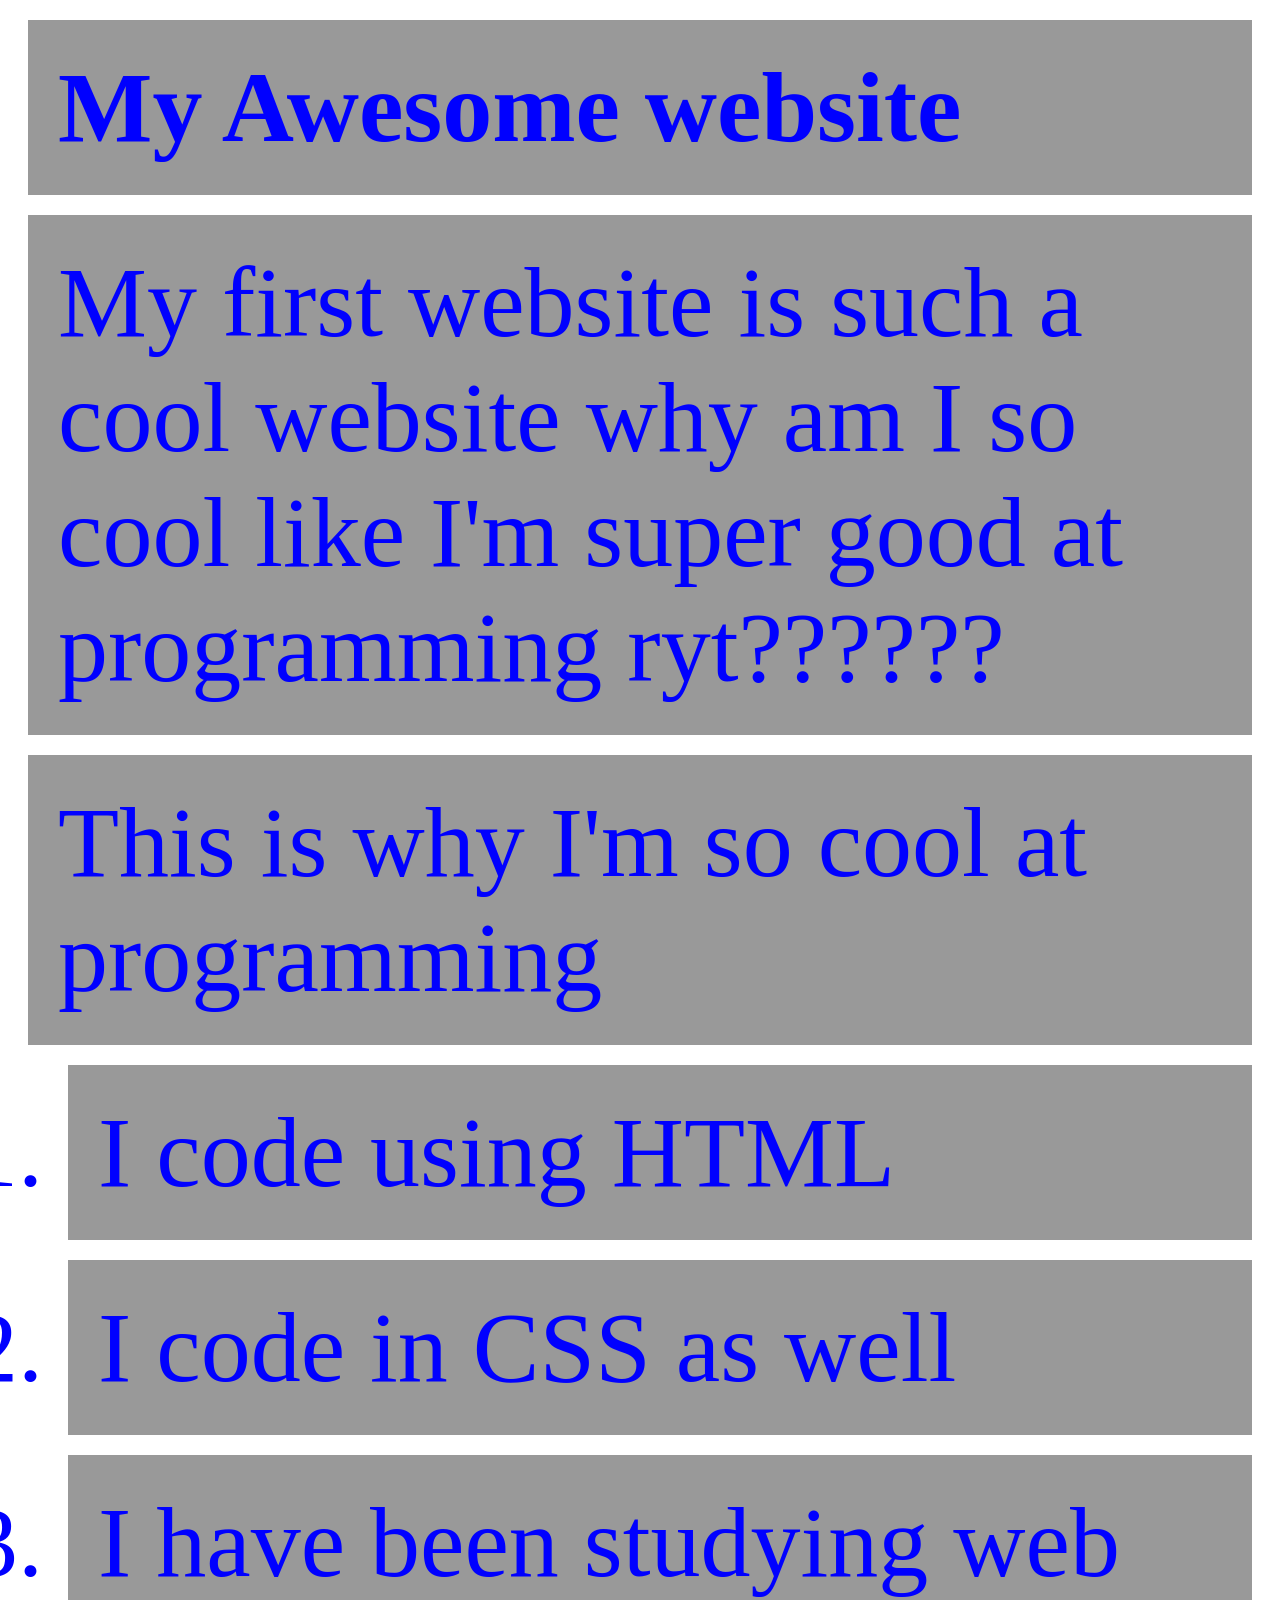
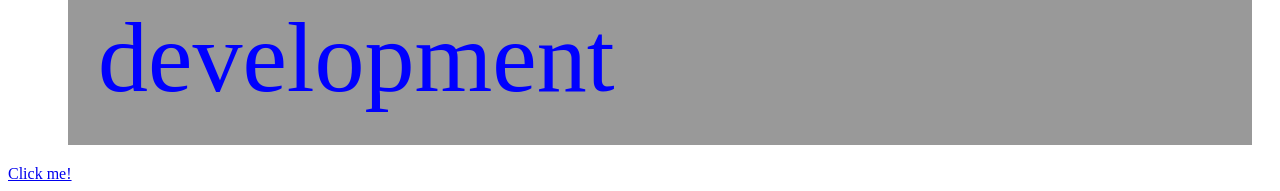
<file: index.html>
<!DOCTYPE html>
<html>
<head>
	<title>My first website</title>
	<link rel="script" href="scrip.js">
	<link rel="stylesheet" href="style/stylesheet2.css">
</head>
<body>

	<h1>My Awesome website</h1>
	<p>My first website is such a cool website why am I so cool like I'm super good at programming ryt??????</p>
	<p>This is why I'm so cool at programming</p>
	<ol>
		<li>I code using HTML</li>
		<li>I code in CSS as well</li>
		<li>I have been studying web development</li>
	</ol>
	<a href="http://bitly.com/98K8eH">Click me!</a>
</body>
</html>
</file>
<file: style/stylesheet2.css>
h1, p, li {
	font-size:100px;
	color: blue;
	background-color: #999999;
	margin: 20px;
	border-style: solid;
	border: 50px;
	padding: 30px;
}
</file>
